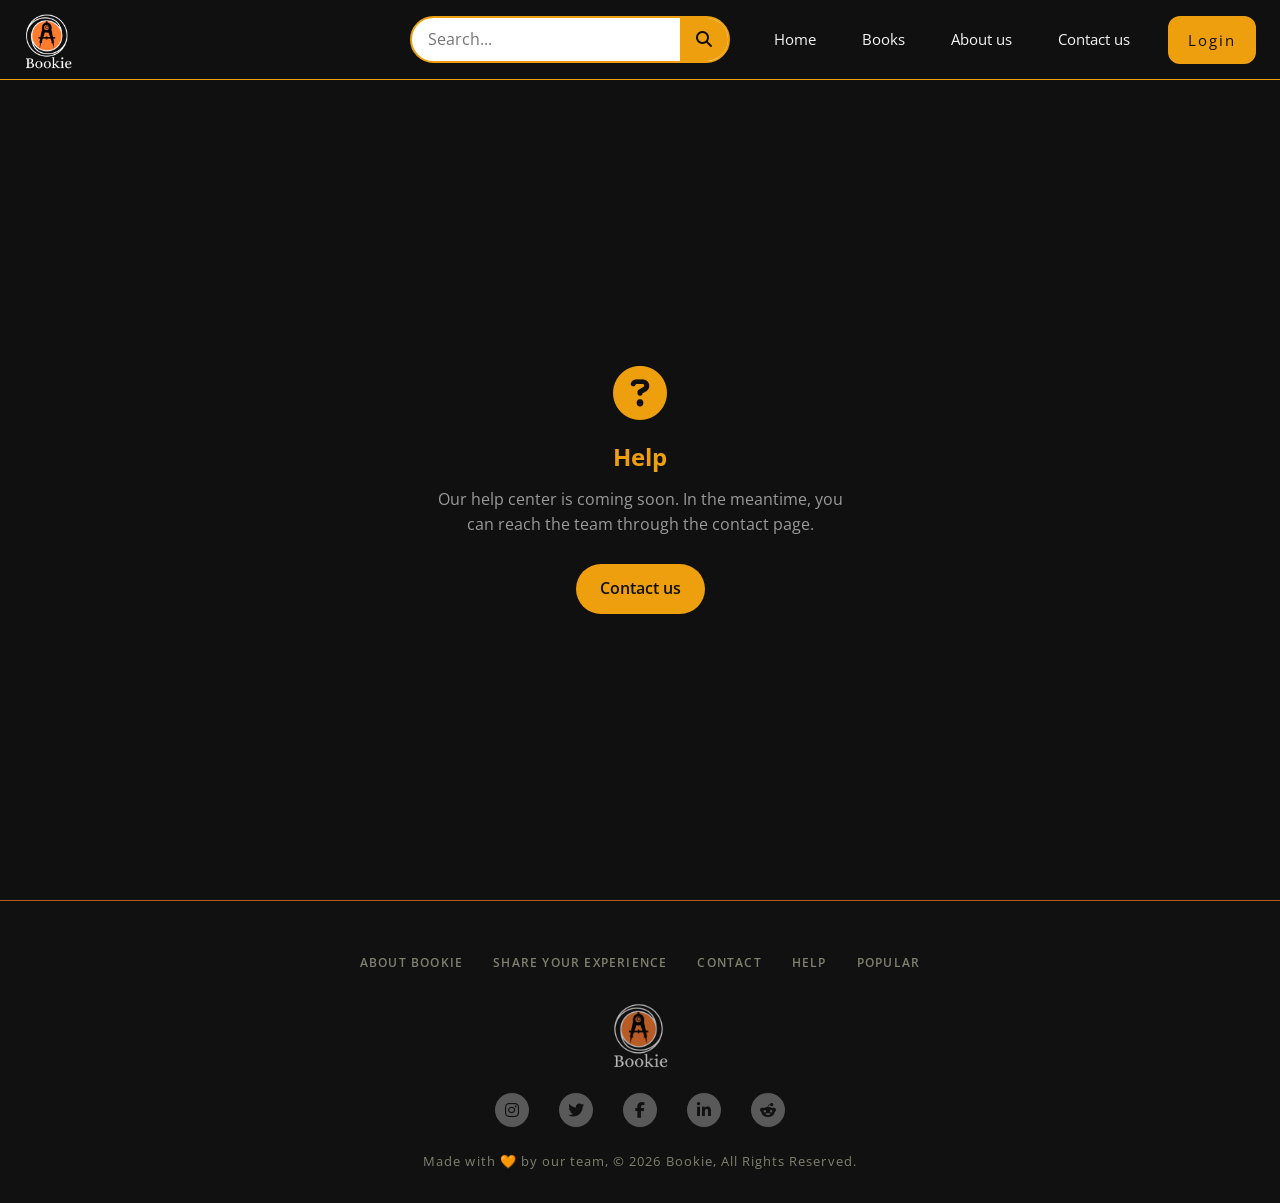
<file: help.html>
<!DOCTYPE html>
<html lang="en">

<head>
    <meta charset="UTF-8">
    <meta name="viewport" content="width=device-width, initial-scale=1.0">
    <title>Help · Bookie</title>
    <meta name="description" content="Bookie help center.">
    <link rel="icon" href="Assets/Images/logo.png">
    <link rel="preconnect" href="https://fonts.googleapis.com">
    <link rel="preconnect" href="https://fonts.gstatic.com" crossorigin>
    <link href="https://fonts.googleapis.com/css2?family=Open+Sans:wght@400;600&display=swap" rel="stylesheet">
    <link rel="stylesheet" href="https://cdn.jsdelivr.net/npm/@fortawesome/fontawesome-free@6.5.2/css/all.min.css">
    <link rel="stylesheet" href="./css/style.css">
    <script src="./js/script.js" defer></script>
</head>

<body data-nav="">
    <site-header></site-header>

    <main id="main">
        <section class="soon">
            <div>
                <i class="fas fa-circle-question" aria-hidden="true"></i>
                <h1>Help</h1>
                <p>Our help center is coming soon. In the meantime, you can reach the team through the contact page.</p>
                <a class="btn" href="contact.html">Contact us</a>
            </div>
        </section>
    </main>

    <site-footer></site-footer>
</body>

</html>
</file>
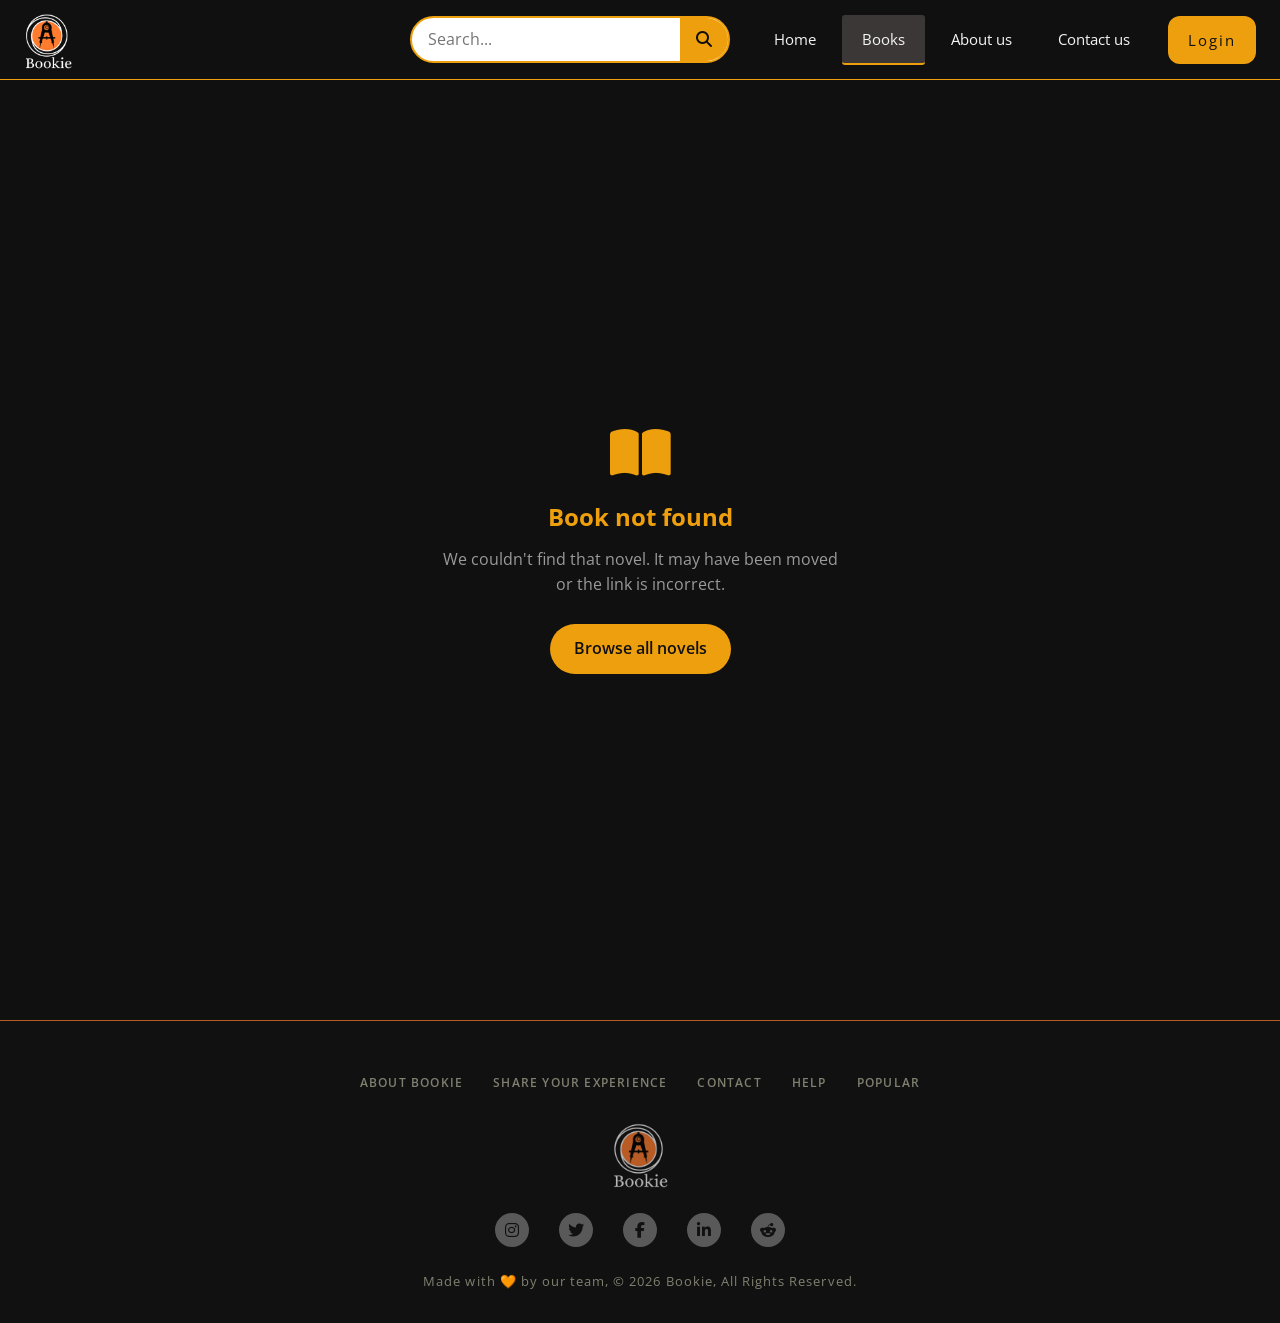
<file: novel.html>
<!DOCTYPE html>
<html lang="en">

<head>
    <meta charset="UTF-8">
    <meta name="viewport" content="width=device-width, initial-scale=1.0">
    <title>Novel · Bookie</title>
    <meta name="description" content="Read about this novel and where to buy it.">
    <link rel="icon" href="Assets/Images/logo.png">
    <link rel="preconnect" href="https://fonts.googleapis.com">
    <link rel="preconnect" href="https://fonts.gstatic.com" crossorigin>
    <link href="https://fonts.googleapis.com/css2?family=Open+Sans:wght@400;600&display=swap" rel="stylesheet">
    <link rel="stylesheet" href="https://cdn.jsdelivr.net/npm/@fortawesome/fontawesome-free@6.5.2/css/all.min.css">
    <link rel="stylesheet" href="./css/style.css">
    <script src="./js/data.js" defer></script>
    <script src="./js/script.js" defer></script>
    <script src="./js/catalog.js" defer></script>
</head>

<body data-nav="books" data-page="novel">
    <site-header></site-header>

    <main id="main">
        <section class="detail" id="detail"></section>
    </main>

    <site-footer></site-footer>
</body>

</html>
</file>
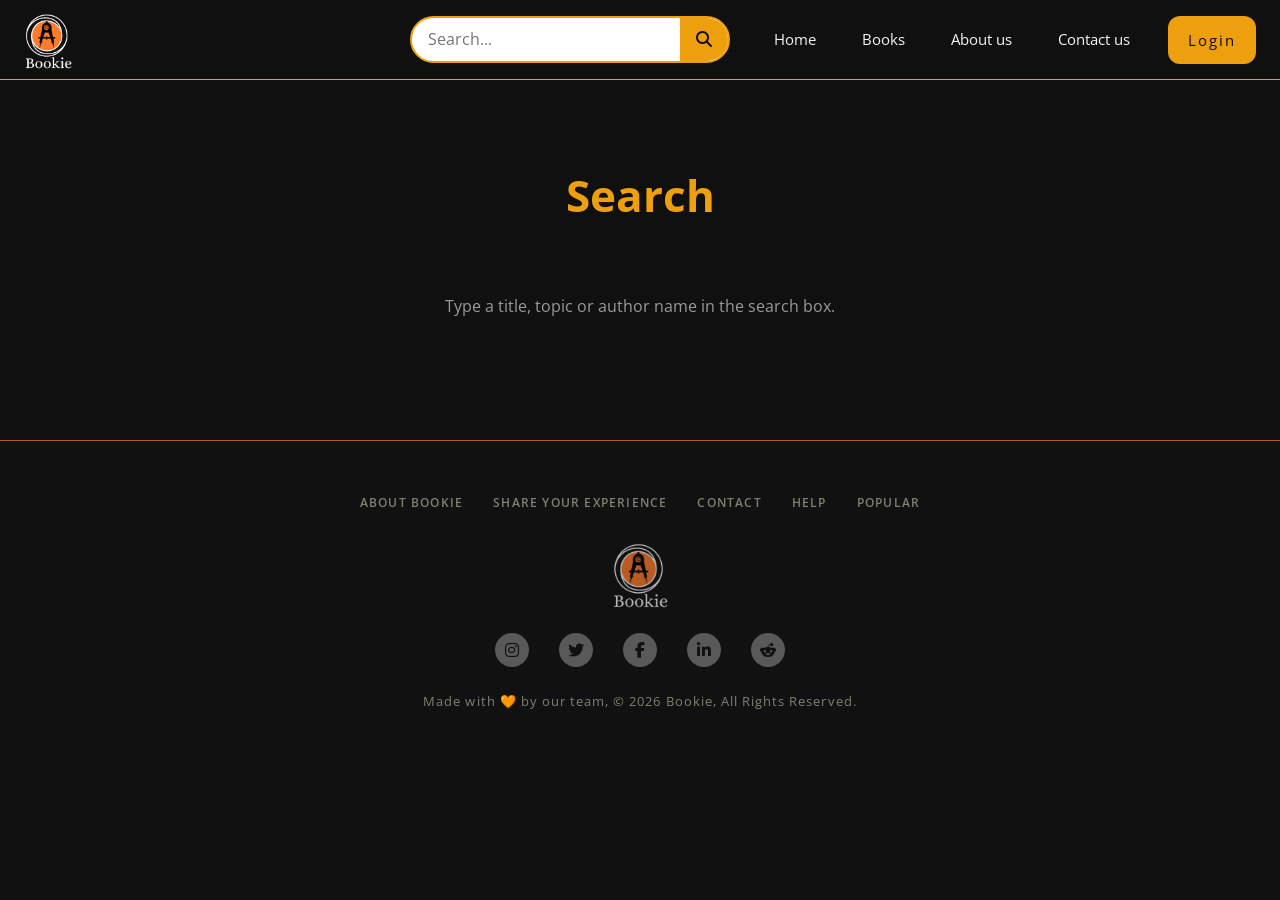
<file: search.html>
<!DOCTYPE html>
<html lang="en">

<head>
    <meta charset="UTF-8">
    <meta name="viewport" content="width=device-width, initial-scale=1.0">
    <title>Search · Bookie</title>
    <meta name="description" content="Search novels, books and authors.">
    <link rel="icon" href="Assets/Images/logo.png">
    <link rel="preconnect" href="https://fonts.googleapis.com">
    <link rel="preconnect" href="https://fonts.gstatic.com" crossorigin>
    <link href="https://fonts.googleapis.com/css2?family=Open+Sans:wght@400;600&display=swap" rel="stylesheet">
    <link rel="stylesheet" href="https://cdn.jsdelivr.net/npm/@fortawesome/fontawesome-free@6.5.2/css/all.min.css">
    <link rel="stylesheet" href="./css/style.css">
    <script src="./js/data.js" defer></script>
    <script src="./js/script.js" defer></script>
    <script src="./js/catalog.js" defer></script>
</head>

<body data-nav="" data-page="search">
    <site-header></site-header>

    <main id="main">
        <section class="section results">
            <h1 class="section-title" id="searchTitle">Search</h1>
            <div id="results"></div>
        </section>
    </main>

    <site-footer></site-footer>
</body>

</html>
</file>
<file: css/style.css>
/* ==========================================================
   Bookie - one stylesheet for the whole site
   1. Tokens & base        6. Book cards, shelf, authors
   2. Header & nav         7. Book details
   3. Hero & banners       8. About
   4. Buttons              9. Forms (contact, login, sign up)
   5. Sections & tiles    10. Rating, footer, toast, responsive
   ========================================================== */

/* ---------- 1. Tokens & base ---------- */

:root {
    --accent: #ee9f0d;
    --accent-dark: #b75b25;
    --bg: #101010;
    --bg-soft: #181818;
    --bg-card: #1d1d1d;
    --line: #2c2c2c;
    --text: #f4f4f4;
    --muted: #9a9a9a;
    --header-h: 80px;
    --radius: 12px;
    --font: "Open Sans", system-ui, sans-serif;
}

*,
*::before,
*::after {
    margin: 0;
    padding: 0;
    box-sizing: border-box;
}

html {
    scroll-behavior: smooth;
    scroll-padding-top: calc(var(--header-h) + 10px);
}

body {
    font-family: var(--font);
    background: var(--bg);
    color: var(--text);
    line-height: 1.6;
    overflow-x: hidden;
}

img {
    display: block;
    max-width: 100%;
}

a {
    color: inherit;
    text-decoration: none;
}

ul {
    list-style: none;
}

button,
input,
textarea {
    font: inherit;
    color: inherit;
}

button {
    cursor: pointer;
    border: 0;
    background: none;
}

[hidden] {
    display: none !important;
}

:focus-visible {
    outline: 2px solid var(--accent);
    outline-offset: 3px;
}

.visually-hidden {
    position: absolute;
    width: 1px;
    height: 1px;
    overflow: hidden;
    clip: rect(0 0 0 0);
    white-space: nowrap;
}

.skip-link {
    position: absolute;
    left: 12px;
    top: -60px;
    z-index: 1000;
    padding: 10px 16px;
    color: var(--bg);
    background: var(--accent);
    border-radius: 6px;
}

.skip-link:focus {
    top: 12px;
}

site-header {
    display: block;
    min-height: var(--header-h);
}

/* ---------- 2. Header & nav ---------- */

.header {
    position: sticky;
    top: 0;
    z-index: 100;
    height: var(--header-h);
    display: flex;
    align-items: center;
    gap: 24px;
    padding: 0 24px;
    background: var(--bg);
    border-bottom: 1px solid var(--accent);
}

.logo img {
    height: 60px;
    width: auto;
}

.search {
    display: flex;
    align-items: center;
    flex: 0 1 320px;
    margin-left: auto;
    background: #fff;
    border: 2px solid var(--accent);
    border-radius: 40px;
    overflow: hidden;
}

.search input {
    flex: 1;
    min-width: 0;
    padding: 7px 16px;
    border: 0;
    outline: none;
    color: #000;
    background: transparent;
}

.search button {
    padding: 9px 16px;
    color: var(--bg);
    background: var(--accent);
}

.nav ul {
    display: flex;
    align-items: center;
    gap: 6px;
}

.nav a {
    display: block;
    padding: 12px 20px;
    font-size: 15px;
    border-bottom: 2px solid transparent;
    border-radius: 3px;
    transition: background 0.3s, border-color 0.3s;
}

.nav a:hover,
.nav a[aria-current="page"] {
    background: #3b3737;
    border-bottom-color: var(--accent);
}

.nav .btn-login {
    margin-left: 12px;
    color: var(--bg);
    background: var(--accent);
    letter-spacing: 2px;
    border-radius: 12px;
    border-bottom: 0;
}

.nav .btn-login:hover,
.nav .btn-login[aria-current="page"] {
    color: #fff;
    background: var(--accent);
}

.menu-toggle,
.menu-close {
    display: none;
    min-width: 44px;
    min-height: 44px;
    place-items: center;
    font-size: 22px;
    color: var(--accent);
}

.nav-backdrop {
    display: none;
}

/* ---------- 3. Hero & banners ---------- */

.hero,
.banner {
    background:
        linear-gradient(rgba(4, 9, 30, 0.72), rgba(4, 9, 30, 0.72)),
        url("../Images/backgrounds/banner.webp") center / cover no-repeat;
}

.hero {
    min-height: calc(100vh - var(--header-h));
    display: flex;
    align-items: center;
    padding: 40px 6vw;
}

.hero h1 {
    font-size: clamp(44px, 8vw, 72px);
    line-height: 1.1;
    color: var(--accent);
    margin-bottom: 10px;
}

.tagline {
    margin-bottom: 20px;
    font-size: 20px;
}

.intro {
    max-width: 52ch;
    margin-bottom: 44px;
    font-size: 14px;
    color: #b5b5b5;
}

.hero-actions {
    display: flex;
}

.banner {
    display: grid;
    place-items: center;
    min-height: 42vh;
    padding: 60px 6vw;
    text-align: center;
}

.banner h1 {
    font-size: clamp(38px, 7vw, 60px);
    color: var(--accent);
}

.banner p {
    max-width: 60ch;
    margin: 10px auto 0;
    color: #cfcfcf;
}

/* ---------- 4. Buttons ---------- */

.cta {
    padding: 18px 56px;
    font-weight: 600;
    transition: color 0.3s, filter 0.3s;
}

.cta:hover {
    color: #fff;
    filter: brightness(1.15);
}

.cta-primary {
    padding-right: 72px;
    color: var(--accent);
    background: #3a3a3a;
    clip-path: polygon(0 0, 100% 0, 80% 100%, 0 100%);
}

.cta-secondary {
    margin-left: -44px;
    padding-left: 72px;
    color: #3a3a3a;
    background: var(--accent);
    clip-path: polygon(100% 0, 85% 50%, 100% 100%, 0 100%, 20% 0);
}

.btn {
    display: inline-flex;
    align-items: center;
    gap: 8px;
    padding: 12px 24px;
    font-weight: 600;
    color: var(--bg);
    background: var(--accent);
    border-radius: 999px;
    transition: filter 0.3s, transform 0.3s;
}

.btn:hover {
    filter: brightness(1.12);
    transform: translateY(-2px);
}

.btn-ghost {
    color: var(--text);
    background: transparent;
    border: 1px solid var(--accent);
}

/* ---------- 5. Sections & tiles ---------- */

.section {
    padding: 80px 5vw;
    text-align: center;
}

.section-soft {
    background: var(--bg-soft);
}

.section-title {
    font-size: clamp(30px, 5vw, 44px);
    color: var(--accent);
    margin-bottom: 8px;
}

.section-subtitle {
    max-width: 70ch;
    margin: 0 auto 48px;
    color: var(--muted);
}

.tiles {
    display: grid;
    grid-template-columns: repeat(auto-fit, minmax(240px, 320px));
    justify-content: center;
    gap: 28px;
}

.tile {
    position: relative;
    display: block;
    height: 460px;
    overflow: hidden;
    border-radius: var(--radius);
    box-shadow: 0 12px 28px rgba(0, 0, 0, 0.45);
}

.tile img {
    width: 100%;
    height: 100%;
    object-fit: cover;
    transition: transform 0.6s;
}

.tile:hover img {
    transform: scale(1.06);
}

.tile span {
    position: absolute;
    left: 0;
    right: 0;
    bottom: 0;
    padding: 50px 20px 22px;
    font-size: 24px;
    font-weight: 600;
    color: var(--accent);
    background: linear-gradient(transparent, rgba(0, 0, 0, 0.9));
}

.empty {
    grid-column: 1 / -1;
    padding: 40px 0;
    color: var(--muted);
}

/* Filter box above a catalog */

.filter {
    width: min(100%, 420px);
    margin: 0 auto 40px;
}

.filter input {
    width: 100%;
    padding: 12px 20px;
    color: var(--text);
    background: var(--bg-card);
    border: 1px solid var(--line);
    border-radius: 999px;
    outline: none;
    transition: border-color 0.3s;
}

.filter input:focus {
    border-color: var(--accent);
}

/* ---------- 6. Book cards, shelf, authors ---------- */

.grid {
    display: grid;
    grid-template-columns: repeat(auto-fill, minmax(230px, 1fr));
    gap: 28px;
    max-width: 1200px;
    margin: 0 auto;
    text-align: left;
}

.grid-3 {
    grid-template-columns: repeat(auto-fit, minmax(260px, 340px));
    justify-content: center;
}

.book-card {
    display: flex;
    flex-direction: column;
    overflow: hidden;
    background: var(--bg-card);
    border: 1px solid var(--line);
    border-radius: var(--radius);
    transition: transform 0.35s, border-color 0.35s, box-shadow 0.35s;
}

.book-card:hover,
.book-card:focus-visible {
    transform: translateY(-6px);
    border-color: var(--accent);
    box-shadow: 0 14px 30px rgba(0, 0, 0, 0.5);
}

.cover {
    aspect-ratio: 2 / 3;
    background: #222;
}

.cover img,
.cover-fallback {
    width: 100%;
    height: 100%;
    object-fit: cover;
}

.cover-fallback {
    display: grid;
    place-items: center;
    padding: 20px;
    font-size: 20px;
    font-weight: 600;
    text-align: center;
    color: var(--accent);
    background: linear-gradient(160deg, #2a2118, #15110d);
}

.book-body {
    display: flex;
    flex-direction: column;
    gap: 8px;
    padding: 16px 18px 20px;
}

.book-body h3 {
    font-size: 17px;
    color: var(--accent);
}

.book-body p {
    display: -webkit-box;
    -webkit-line-clamp: 4;
    line-clamp: 4;
    -webkit-box-orient: vertical;
    overflow: hidden;
    font-size: 13px;
    color: #b8b8b8;
}

.shelf-wrap {
    position: relative;
    max-width: 1200px;
    margin: 0 auto;
}

.shelf {
    display: flex;
    gap: 22px;
    padding: 6px 4px 22px;
    overflow-x: auto;
    scroll-snap-type: x mandatory;
    scrollbar-width: thin;
    scrollbar-color: var(--accent) transparent;
    text-align: left;
}

.shelf .book-card {
    flex: 0 0 210px;
    scroll-snap-align: start;
}

.shelf-btn {
    position: absolute;
    top: 38%;
    z-index: 2;
    width: 44px;
    height: 44px;
    color: var(--bg);
    background: var(--accent);
    border-radius: 50%;
    box-shadow: 0 6px 16px rgba(0, 0, 0, 0.5);
    transition: filter 0.3s;
}

.shelf-btn:hover {
    filter: brightness(1.15);
}

.shelf-prev {
    left: -14px;
}

.shelf-next {
    right: -14px;
}

.author-card {
    display: flex;
    gap: 18px;
    padding: 18px;
    background: var(--bg-card);
    border: 1px solid var(--line);
    border-radius: var(--radius);
}

.author-photo {
    flex: 0 0 96px;
    width: 96px;
    height: 96px;
    overflow: hidden;
    border: 2px solid var(--accent);
    border-radius: 50%;
}

.author-photo img {
    width: 100%;
    height: 100%;
    object-fit: cover;
}

.author-photo .cover-fallback {
    font-size: 30px;
    padding: 0;
}

.author-card h3 {
    margin-bottom: 6px;
    color: var(--accent);
}

.author-card p {
    font-size: 13px;
    color: #b8b8b8;
}

.authors-grid {
    grid-template-columns: repeat(auto-fit, minmax(320px, 1fr));
}

/* ---------- 7. Book details ---------- */

.detail {
    position: relative;
    min-height: calc(100vh - var(--header-h));
    display: grid;
    place-items: center;
    padding: 60px 5vw;
    background: var(--bg);
    overflow: hidden;
}

.detail::before {
    content: "";
    position: absolute;
    inset: -40px;
    background: var(--detail-bg) center / cover no-repeat;
    filter: blur(40px) brightness(0.35);
}

.detail-inner {
    position: relative;
    display: grid;
    grid-template-columns: minmax(200px, 300px) 1fr;
    gap: 48px;
    align-items: center;
    max-width: 900px;
}

.detail-cover {
    border-radius: var(--radius);
    overflow: hidden;
    box-shadow: 0 20px 50px rgba(0, 0, 0, 0.6);
}

.detail-cover .cover {
    aspect-ratio: 2 / 3;
}

.detail-text h1 {
    margin-bottom: 14px;
    font-size: clamp(30px, 5vw, 46px);
    line-height: 1.15;
    color: var(--accent);
}

.detail-text p {
    margin-bottom: 28px;
    font-size: 16px;
    line-height: 1.9;
    color: #e2e2e2;
}

.detail-actions {
    display: flex;
    flex-wrap: wrap;
    gap: 14px;
}

/* ---------- 8. About ---------- */

.team {
    display: grid;
    grid-template-columns: repeat(auto-fit, minmax(240px, 1fr));
    gap: 24px;
    max-width: 1200px;
    margin: 0 auto;
}

.member {
    padding: 28px 22px;
    background: var(--bg-card);
    border: 1px solid var(--line);
    border-top: 4px solid var(--member, var(--accent));
    border-radius: var(--radius);
    transition: transform 0.3s, box-shadow 0.3s;
}

.member:hover {
    transform: translateY(-6px);
    box-shadow: 0 0 28px color-mix(in srgb, var(--member, var(--accent)) 45%, transparent);
}

.member-avatar {
    display: grid;
    place-items: center;
    width: 72px;
    height: 72px;
    margin: 0 auto 16px;
    font-size: 28px;
    font-weight: 600;
    color: #fff;
    background: var(--member, var(--accent));
    border-radius: 50%;
}

.member h3 {
    margin-bottom: 6px;
}

.member p {
    font-size: 14px;
    color: #b8b8b8;
}

/* ---------- 9. Forms (contact, login, sign up) ---------- */

.page-bg {
    min-height: calc(100vh - var(--header-h));
    display: grid;
    place-items: center;
    padding: 50px 5vw;
    background:
        linear-gradient(rgba(4, 9, 30, 0.75), rgba(4, 9, 30, 0.75)),
        var(--page-bg) center / cover no-repeat fixed;
}

.page-bg-contact {
    --page-bg: url("../Images/backgrounds/contact.webp");
}

.page-bg-auth {
    --page-bg: url("../Images/backgrounds/auth.webp");
}

.contact-wrap {
    display: grid;
    grid-template-columns: minmax(240px, 340px) minmax(280px, 460px);
    gap: 30px;
    width: 100%;
    max-width: 880px;
}

.contact-info {
    display: flex;
    flex-direction: column;
    justify-content: center;
    gap: 22px;
}

.contact-box {
    display: flex;
    align-items: center;
    gap: 16px;
}

.contact-icon {
    flex: 0 0 52px;
    display: grid;
    place-items: center;
    height: 52px;
    font-size: 20px;
    color: var(--bg);
    background: var(--accent);
    border-radius: 50%;
}

.contact-box h3 {
    font-size: 16px;
    color: var(--accent);
}

.contact-box p {
    font-size: 14px;
    overflow-wrap: anywhere;
}

.panel {
    padding: 34px 30px;
    background: rgba(16, 16, 16, 0.92);
    border: 1px solid var(--accent-dark);
    border-radius: var(--radius);
    box-shadow: 0 20px 50px rgba(0, 0, 0, 0.5);
}

.panel h2 {
    margin-bottom: 22px;
    text-align: center;
    color: var(--accent);
}

.field {
    position: relative;
    margin-bottom: 22px;
}

.field input,
.field textarea {
    width: 100%;
    padding: 14px 14px 8px;
    color: var(--text);
    background: #1f1f1f;
    border: 1px solid #333;
    border-radius: 8px;
    outline: none;
    transition: border-color 0.3s;
}

.field textarea {
    min-height: 120px;
    resize: vertical;
}

.field label {
    position: absolute;
    left: 14px;
    top: 13px;
    font-size: 14px;
    color: var(--muted);
    pointer-events: none;
    transition: all 0.2s;
}

.field input:focus,
.field textarea:focus {
    border-color: var(--accent);
}

.field input:focus + label,
.field input:not(:placeholder-shown) + label,
.field textarea:focus + label,
.field textarea:not(:placeholder-shown) + label {
    top: 3px;
    font-size: 11px;
    color: var(--accent);
}

.check {
    display: flex;
    align-items: center;
    gap: 10px;
    margin-bottom: 22px;
    font-size: 14px;
    color: #cfcfcf;
}

.check input {
    accent-color: var(--accent);
}

.panel .btn {
    width: 100%;
    justify-content: center;
    border-radius: 8px;
}

.auth-card {
    width: min(100%, 400px);
    padding-top: 56px;
    text-align: center;
    position: relative;
}

.auth-avatar {
    position: absolute;
    top: -40px;
    left: 50%;
    display: grid;
    place-items: center;
    width: 80px;
    height: 80px;
    font-size: 32px;
    color: var(--bg);
    background: var(--accent);
    border: 4px solid var(--bg);
    border-radius: 50%;
    transform: translateX(-50%);
}

.auth-links {
    margin-top: 22px;
    font-size: 14px;
    color: var(--muted);
}

.auth-links p + p {
    margin-top: 6px;
}

.auth-links a,
.panel .link {
    color: var(--accent);
}

.auth-links a:hover {
    text-decoration: underline;
}

.auth-error {
    min-height: 1.4em;
    margin-bottom: 8px;
    font-size: 13px;
    color: #ff8a65;
}

.soon {
    min-height: calc(100vh - var(--header-h));
    display: grid;
    place-items: center;
    padding: 40px 5vw;
    text-align: center;
}

.soon i {
    margin-bottom: 18px;
    font-size: 54px;
    color: var(--accent);
}

.soon h1 {
    margin-bottom: 10px;
    color: var(--accent);
}

.soon p {
    max-width: 46ch;
    margin: 0 auto 26px;
    color: var(--muted);
}

/* ---------- 10. Rating, footer, toast, responsive ---------- */

.section-rate {
    background: #333;
}

.rate-card {
    position: relative;
    width: min(100%, 400px);
    margin: 24px auto 0;
    padding: 24px 30px;
    background: #111;
    border: 1px solid var(--accent-dark);
    border-radius: 5px;
}

.stars {
    display: flex;
    flex-direction: row-reverse;
    justify-content: center;
    border: 0;
}

.stars input {
    display: none;
}

.stars label {
    padding: 8px;
    font-size: 36px;
    color: #444;
    cursor: pointer;
    transition: color 0.2s;
}

.stars label:hover,
.stars label:hover ~ label,
.stars input:checked ~ label {
    color: #ffdd44;
}

.stars input#rate-5:checked ~ label {
    text-shadow: 0 0 20px #995522;
}

.rate-message {
    min-height: 2em;
    margin: 6px 0 12px;
    font-size: 22px;
    color: #ffee77;
}

.rate-fields textarea {
    width: 100%;
    padding: 10px;
    color: #eee;
    background: #222;
    border: 1px solid #333;
    resize: none;
    outline: none;
}

.rate-fields textarea:focus {
    border-color: #555;
}

.rate-submit {
    width: 100%;
    margin-top: 14px;
    padding: 12px;
    text-transform: uppercase;
    color: #bbb;
    background: #222;
    border: 1px solid #444;
    transition: background 0.3s;
}

.rate-submit:hover {
    background: #1b1b1b;
}

.rate-thanks p {
    font-size: 24px;
    color: #888;
}

.rate-edit {
    position: absolute;
    top: 6px;
    right: 12px;
    font-size: 15px;
    color: #888;
}

.rate-edit:hover {
    text-decoration: underline;
}

.footer {
    display: flex;
    flex-direction: column;
    align-items: center;
    gap: 24px;
    padding: 48px 5vw 32px;
    background: #111;
    border-top: 1px groove var(--accent-dark);
    text-align: center;
}

.footer-links,
.socials {
    display: flex;
    flex-wrap: wrap;
    justify-content: center;
    gap: 14px 30px;
}

.footer-links a {
    font-size: 12px;
    font-weight: 600;
    letter-spacing: 0.1em;
    text-transform: uppercase;
    color: #808071;
    transition: color 0.25s;
}

.footer-links a:hover {
    color: #fff;
}

.footer-logo {
    opacity: 0.7;
}

.footer-logo img {
    height: 70px;
    width: auto;
}

.socials a {
    display: grid;
    place-items: center;
    width: 34px;
    height: 34px;
    color: #111;
    background: #fff;
    border-radius: 50%;
    opacity: 0.3;
    transition: opacity 0.25s;
}

.socials a:hover {
    opacity: 1;
}

.rights {
    font-size: 13px;
    letter-spacing: 0.08em;
    color: #808071;
}

.toast {
    position: fixed;
    left: 50%;
    bottom: 28px;
    z-index: 500;
    max-width: calc(100% - 32px);
    padding: 14px 22px;
    color: var(--bg);
    background: var(--accent);
    border-radius: 999px;
    box-shadow: 0 10px 30px rgba(0, 0, 0, 0.5);
    transform: translate(-50%, 140%);
    transition: transform 0.4s;
}

.toast.show {
    transform: translate(-50%, 0);
}

@media (max-width: 1030px) {
    .menu-toggle {
        display: grid;
        margin-left: 8px;
    }

    .search {
        flex: 1 1 auto;
        max-width: 360px;
    }

    .nav {
        position: fixed;
        top: 0;
        right: 0;
        z-index: 200;
        width: 220px;
        height: 100vh;
        padding-top: 56px;
        background: var(--accent);
        border-left: 2px solid var(--bg);
        transform: translateX(100%);
        transition: transform 0.4s ease;
    }

    .nav.open {
        transform: none;
    }

    .nav-backdrop.open {
        display: block;
        position: fixed;
        inset: 0;
        z-index: 150;
        background: rgba(0, 0, 0, 0.55);
    }

    .nav ul {
        flex-direction: column;
        gap: 0;
    }

    .nav li {
        width: 100%;
        border-bottom: 2px solid var(--bg);
        text-align: center;
    }

    .nav li:last-child {
        border-bottom: 0;
    }

    .nav a {
        padding: 26px 0;
        color: var(--bg);
        border-radius: 0;
    }

    .nav a:hover,
    .nav a[aria-current="page"] {
        color: #fff;
        background: none;
        border-bottom-color: transparent;
    }

    .nav .btn-login,
    .nav .btn-login:hover,
    .nav .btn-login[aria-current="page"] {
        display: inline-block;
        margin: 26px 0 0;
        padding: 14px 30px;
        color: #fff;
        background: var(--bg);
    }

    .menu-close {
        display: grid;
        position: absolute;
        top: 6px;
        left: 8px;
        color: var(--bg);
    }

    .contact-wrap {
        grid-template-columns: 1fr;
    }
}

@media (max-width: 760px) {
    .detail-inner {
        grid-template-columns: 1fr;
        gap: 28px;
        text-align: center;
    }

    .detail-cover {
        width: min(70%, 260px);
        margin: 0 auto;
    }

    .detail-actions {
        justify-content: center;
    }

    .shelf-btn {
        display: none;
    }
}

@media (max-width: 560px) {
    .header {
        gap: 12px;
        padding: 0 14px;
    }

    .logo img {
        height: 50px;
    }

    .hero-actions {
        flex-wrap: wrap;
        gap: 12px;
    }

    .cta-secondary {
        margin-left: 0;
    }

    .footer-links {
        flex-direction: column;
        gap: 14px;
    }

    .author-card {
        flex-direction: column;
        align-items: center;
        text-align: center;
    }
}

@media (prefers-reduced-motion: reduce) {
    * {
        scroll-behavior: auto !important;
        transition: none !important;
    }
}

/* ---------- Small layout helpers ---------- */

.stack {
    width: 100%;
    display: grid;
    justify-items: center;
    gap: 32px;
}

.lead {
    text-align: center;
}

.lead p {
    color: #cfcfcf;
}

.results .section-title {
    margin: 44px 0 24px;
}

.results > .section-title:first-child {
    margin-top: 0;
}
</file>
